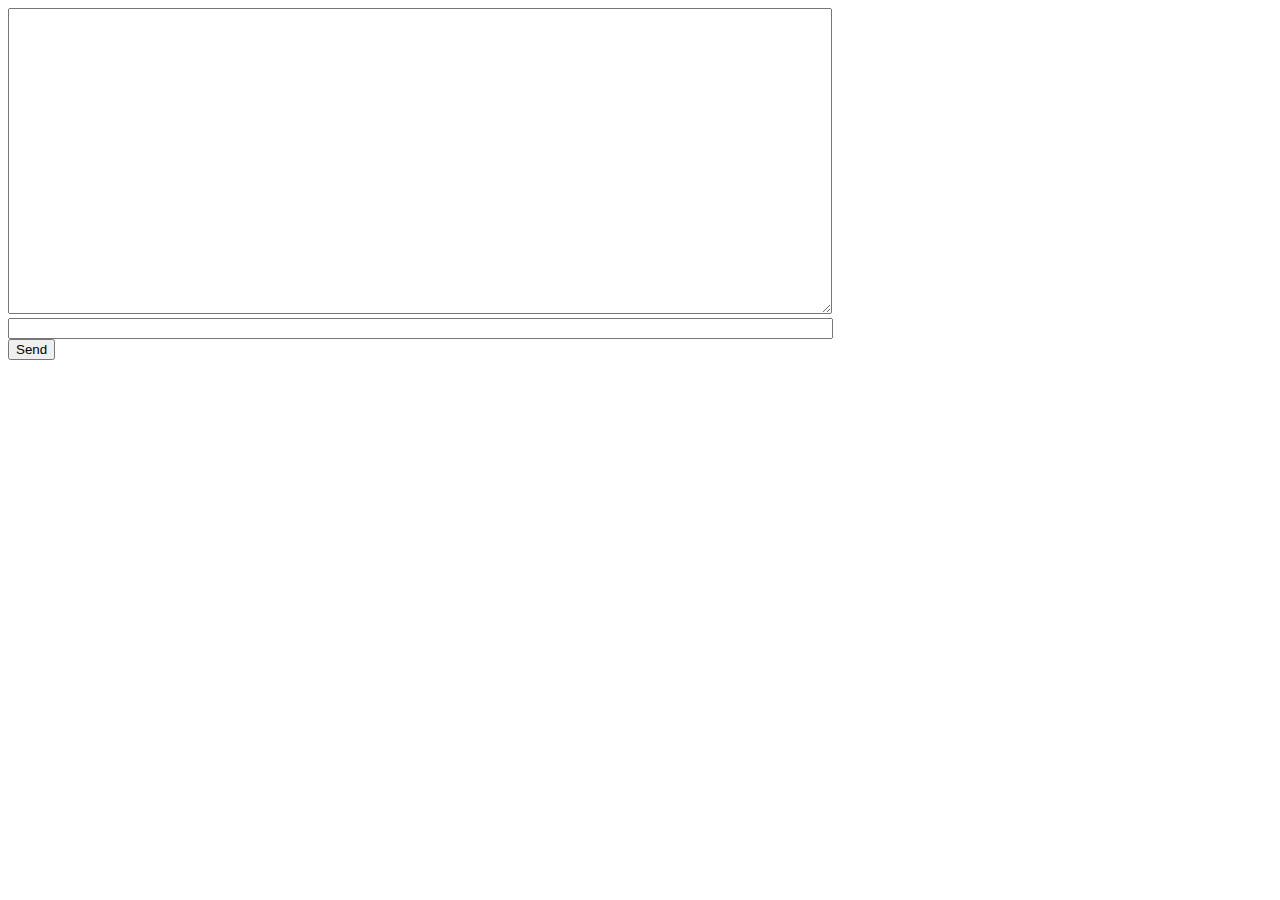
<file: templates/chat/room.html>
<!DOCTYPE html>
<html>
<head>
    <meta charset="utf-8"/>
    <title>Chat Room</title>
</head>
<body>
    <textarea id="chat-log" cols="100" rows="20"></textarea><br>
    <input id="chat-message-input" type="text" size="100"><br>
    <input id="chat-message-submit" type="button" value="Send">
    
    <script>

        const chatSocket = new WebSocket(
            'ws://'
            + window.location.host
            + '/ws/chat/'
            + {{room_name}}
            + '/'
        );
        

        chatSocket.onmessage = function(e) {
            const data = JSON.parse(e.data);
            document.querySelector('#chat-log').value += (data.message + '\n');
        };

        chatSocket.onclose = function(e) {
            console.error('Chat socket closed unexpectedly');
        };

        document.querySelector('#chat-message-input').focus();
        document.querySelector('#chat-message-input').onkeyup = function(e) {
            if (e.keyCode === 13) {  // enter, return
                document.querySelector('#chat-message-submit').click();
            }
        };

        document.querySelector('#chat-message-submit').onclick = function(e) {
            const messageInputDom = document.querySelector('#chat-message-input');
            const message = messageInputDom.value;
            chatSocket.send(JSON.stringify({
                'message': message
            }));
            messageInputDom.value = '';
        };
    </script>
</body>
</html>
</file>
